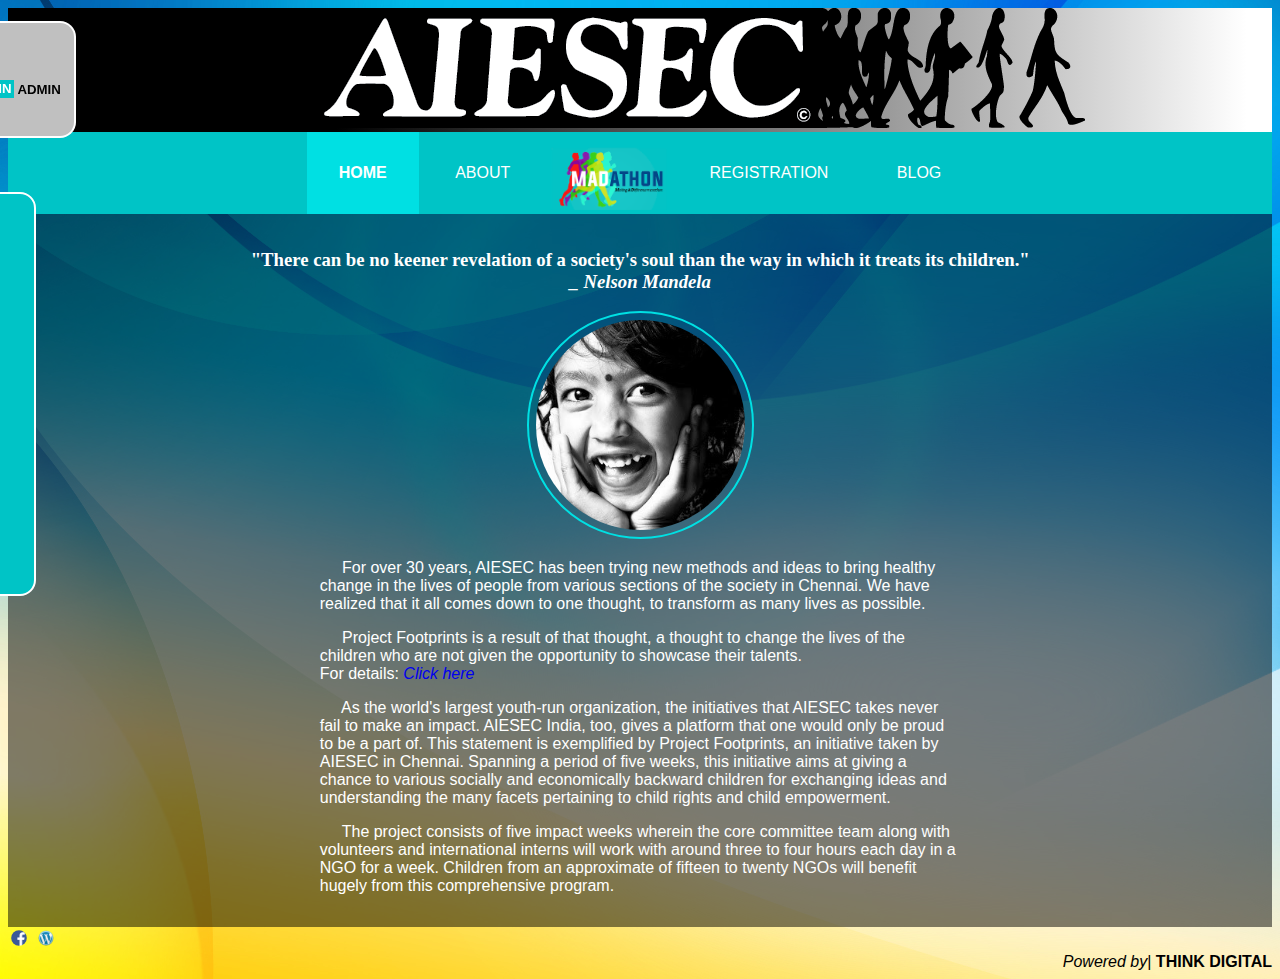
<file: AIESEC-MADATHON/index.html>
<!DOCTYPE html>
<html>
<head>
<title>HOME | MADATHON</title>
<link rel="stylesheet" type="text/css" href="css/style.css" />
<link rel="shortcut icon" type="image/png" href="favicon.ico"/>
<script type="text/javascript" src="http://www.parsecdn.com/js/parse-1.3.2.min.js"></script>
<script type="text/javascript" src="https://www.parse.com/downloads/javascript/parse-1.3.2.js"></script>
<script src="http://ajax.googleapis.com/ajax/libs/jquery/2.1.1/jquery.min.js"></script>
<script type="text/javascript" src="http://ajax.googleapis.com/ajax/libs/jquery/1.7.2/jquery.min.js"></script>
</head>
<body background="images/bg.jpg" onload="update()">
<a href="index.html"> <div class="logo" ><img src="images/logo.jpg" style="margin: 0 0 0 15%;"></div> </a>
<div class="mad">
	
	<a href="index.html"><div class="menu" style="margin: 0 0 0 0; background-color: #00e0e3;color: white;font-weight: bold">HOME</div></a>
	<a href="about.html"><div class="menu" >ABOUT</div></a>
	<a href="index.html"><img src="images/mlogo.jpg" style="width:10%" style="" align="center" /></a>
	<a href="registration.html"><div class="menu" style="margin: 0 0 0 0;">REGISTRATION</div></a>
	<a href="https://madathonchennai.wordpress.com" target="_blank"><div class="menu">BLOG</div></a>
</div>	

		<h4 id="fix" style="color: white " onclick="">ADMIN LOGIN
			
		<div id="loginForm" style="display: block; width: 100% ">
                <h5>Password:<input type="password" id="passwordField" style="width:48%" onkeypress="enter()"/>
                <p id="pageLoginButton" class="menu" onclick="login()" style="padding: 0.1em 0.2em;"> LOGIN </p> <label>ADMIN</label> </h5>
				
            </div>
			
		</h4>

<!--
<div class="position">
	<div class="box1">box1
	
	
	</div>
	

</div>
<div class="position">
	<div class="box2">box2
	
	
	
	</div>
	

</div>
-->	
		<div class="center" style="color: white">
	<div class="centertop">
		<h3>"There can be no keener revelation of a society's soul than the way in which it treats its children."<br><span>_ Nelson Mandela</span></h3>
		
		<div class="image" style="width: 17%; margin: 0 34%"> <img src="images/1.jpg" style="width: 100%" /> </div>
	</div>
	<div class="news" >
		<h2 ><u>LATEST UPDATES</u></h2>
		
		<ol id="updates"></ol>
		
	
	</div>
	<div style="margin: 0 24%;">
		<p>&nbsp&nbsp&nbsp&nbsp For over 30 years, AIESEC has been trying new methods and ideas
		to bring healthy change in the lives of people from various sections of the society in Chennai.
		We have realized that it all comes down to one thought, to transform as many lives as possible.</p>
		
		<p>&nbsp&nbsp&nbsp&nbsp Project Footprints is a result of that thought, a thought to change 
		the lives of the children who are not given the opportunity to showcase their talents. 
		<br>For details: <i><a href="https://madathonchennai.wordpress.com/project-foot-prints-2014/" target="_blank" color="black">Click here</a></i></p>
		
		<p>&nbsp&nbsp&nbsp&nbsp As the world's largest youth-run organization, the initiatives that 
		AIESEC takes never fail to make an impact. AIESEC India, too, gives a platform that one would 
		only be proud to be a part of. This statement is exemplified by Project Footprints, an initiative 
		taken by AIESEC in Chennai. Spanning a period of five weeks, this initiative aims at giving a
		chance to various socially and economically backward children for exchanging ideas and understanding
		the many facets pertaining to child rights and child empowerment.</p>

		<p>&nbsp&nbsp&nbsp&nbsp The project consists of five impact weeks wherein the core committee 
		team along with volunteers and international interns will work with around three to four hours 
		each day in a NGO for a week. Children from an approximate of fifteen to twenty NGOs will benefit 
		hugely from this comprehensive program.</p>	
	
	</div>
	
	
	
	
	</div>
<div class="footer">
	
	<a href="https://www.facebook.com/aiesec.chennai" target="_blank"><img src="images/fb.png"></a>
	<a href="https://www.storiesofyoungmadras.wordpress.com" target="_blank"><img src="images/wp.png"></a>

	<div align="right">
		<i>Powered by</i>|	<b>THINK DIGITAL</b>
	</div>


</div>


<script>
Parse.initialize("FmI1am1pSr7RfH9x1IKqquNUCbh2iMo4MJAqh2AN", "FNHQJbu3JOHoExKvs0WwhdVEXb5hm9cPxnBlPYJb"); // MADATHON
function enter(){
	
    if (event.keyCode==13){
		console.log("Haii");
		login();
	}
};

function login(){
	var pass	=	document.getElementById('passwordField').value;
        if ( pass === 'm2015' ) {
            window.location="admin.html";
        }
		else
			alert("Wrong Password!!");
    }
	
function update(){
	var news=   Parse.Object.extend("NEWS"); // Retrieval
	var Query =   new Parse.Query(news);
	Query.find({
                success:function(news) {
					console.log("RETRIEVED");
                    if (news.length) {
						console.log(news);
						appendMessage(news);
                    }
                }, error:function(stobj, sterr) {
                    console.log('Error fetching student' + sterr.news);
                }
            });
}
function appendMessage(news){

	var NEWS=   Parse.Object.extend("NEWS");
	var index=0;
	news.forEach(function(news) {
	index++;
	console.log("appending Messages");
	
	$('#updates').append("<li>" + news.get('UPDATE') + "</li>");
	console.log("APPENDED");
	});
}
</script>
</file>
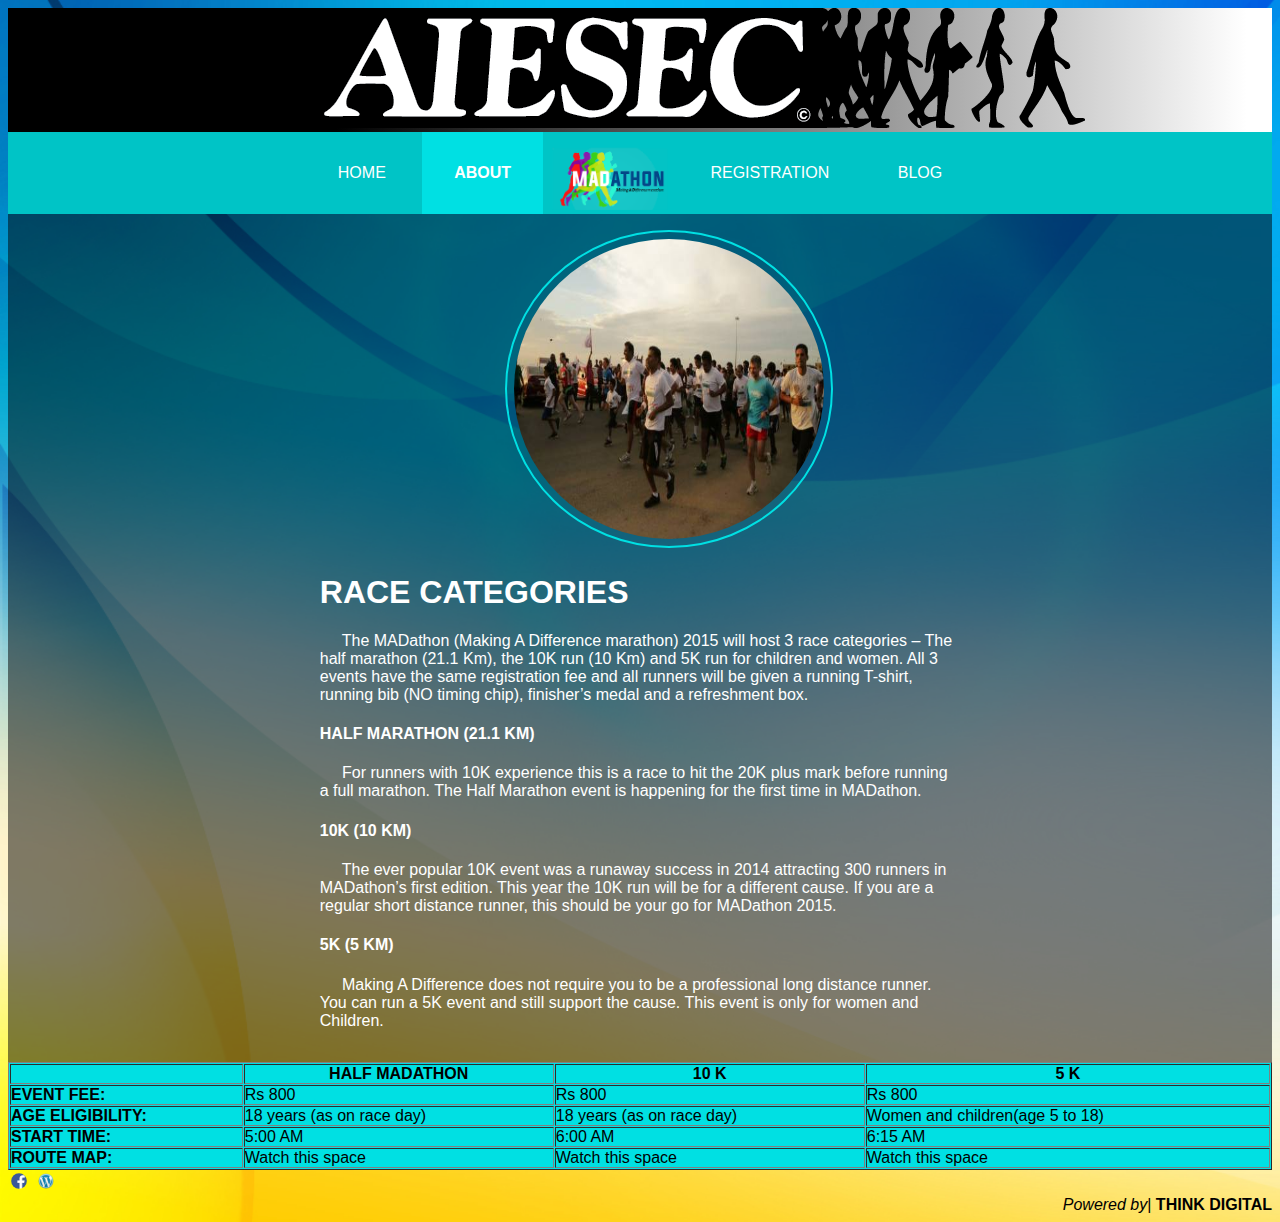
<file: AIESEC-MADATHON/about.html>
<!DOCTYPE html>
<html>
<head>
<title>EVENT	| MADATHON</title>
<link rel="stylesheet" type="text/css" href="css/style.css" />
<link rel="shortcut icon" type="image/png" href="favicon.ico"/>
</head>
<body background="images/bg.jpg">
<a href="index.html"> <div class="logo" ><img src="images/logo.jpg" style="margin: 0 0 0 15%;"></div> </a>
<div class="mad">
	
	<a href="index.html"><div class="menu">HOME</div></a>
	<a href="about.html"><div class="menu" style="margin: 0 0 0 0; background-color: #00e0e3;color: white;font-weight: bold">ABOUT</div></a>
	<a href="index.html"><img src="images/mlogo.jpg" style="width:10%" style="" align="center" /></a>
	<a href="registration.html"><div class="menu" style="margin: 0 0 0 0;">REGISTRATION</div></a>
	<a href="https://madathonchennai.wordpress.com" target="_blank"><div class="menu">BLOG</div></a>
</div>
<div class="center" style="color: white">
<div class="centertop"> <img src="images/2.jpg" style="margin-left: 39%" class="image" width="310em" height="300em"/> </div>	
<div style="margin: 0 24%;">
<h1>RACE CATEGORIES</h1>
<p>
&nbsp&nbsp&nbsp&nbsp The MADathon (Making A  Difference marathon) 2015 will host 3 race categories – The half marathon (21.1 Km), 
the 10K run (10 Km) and 5K run for children and women. All 3 events have the same registration fee and all 
runners will be given a running T-shirt, running bib (NO timing chip), finisher’s medal and a refreshment box.
</p>
<h4>HALF MARATHON (21.1 KM)</h4>
<p>&nbsp&nbsp&nbsp&nbsp For runners with 10K experience this is a race to hit the 20K plus mark before running a full marathon. 
The Half Marathon event is happening for the first time in MADathon. 
</p>
<h4>10K (10 KM)</h4>
<p>&nbsp&nbsp&nbsp&nbsp The ever popular 10K event was a runaway success in 2014 attracting 300 runners in MADathon’s first edition.
 This year the 10K run will be for a different cause. If you are a regular short distance runner, this should 
 be your go for MADathon 2015.
 </p>
<h4>5K (5 KM)</h4>
<p>&nbsp&nbsp&nbsp&nbsp Making A Difference does not require you to be a professional long distance runner. You can run a 5K event
 and still support the cause. This event is only for women and Children.
 </p>
 
 

	<!-- <ul>
	<li>Running, a totally underrated word, is way more than what people think it is. It's a passion,

an expression. It's a way of life.</li><br>

<li>Running, as we runners define in our dictionary is something that portrays our character, our

hard work and dedication, rather than just the lay-man term of the physical exercise every

morning.</li><br>

<li>The day was pleasant, peaceful and full of tranquillity. The runners were full of spirits and

loved the environment. The event started with great enthusiasm as the runners took deep

breaths as the clocked ticked to the perfect time to start.</li><br>




<li>Sanobar Sultana, invited as the Guest of Honour along with Mr.Neville Bilimoria (Marathon

Runner,Rower,Cyclist and also the Brand Ambassador for MADathon), Dr.M.Ravi (IG

Chennai Police), Mr.Venkatraman Venkatadhr (Founder "I Cycle to Work Initiative" ) and

Mr.Ram Kumar (Director Of Finance Ashok Leyland) @ MADathon (Making A Difference

marathon) gave their words of encouragement and whole-heartedly supported the event,

organised to spread awareness of child rights and welfare of the underprivileged children.<br>

The 10km run started at the tick of 6 in the morning, the sun rising and bringing its rays of

energy and calmness towards us. The environment surrounding the beach,

the weather being just perfect, gave everyone the strength  needed to run all the way.</li><br>

<li>There were 12 hydration points, each perfectly placed for the runner's benefits. At the

mark of reaching 7.5kms, everyone received the big boost critically needed. The moment everyone

saw Mr.Neville Bilimoria going the other way, his quick smile towards everyone truly boosted up

the spirits and they were able to complete the run with amazing grace.</li><br>

<li>The MADathon not only had a 10km run, but alsoa 5km one which was flagged off at 6:45am and

a 3km for younger kids flagged off at 7am.The kids who ran today were all given medals at the finish line.

At the end, the runners had a great sense of accomplishment and satisfaction which further

extended to even the organisers of the successful MADathon.</li> 
<li> It is very difficult to believe that it was the first ever marathon organised by the group. Everything was carried out with

perfection and no problems were ever faced whatsoever, irrespective of both a runner's and

a volunteer's perception. Everyone knew exactly what they had to do, and it was carried

out very professionally. </li>
<li>It is a huge achievement to the organisers of the marathon, to have

conducted this very successful event - MADathon.</li><br>

<li>We thank each and every one of the volunteers for their small but crucial steps in organising

this flawless and extra-ordinary event.</li><br>

<li>This event not only pledged to bring out a smile in little children but also brought one to

everyone who was a part of the MADathon.</li> 

</ul>
-->
</div>
</div>
	<table width="100%" border="1" cellspacing="1" cellpadding="0" style="background-color: #00e0e3; color: black">
<thead>
	<tr>
		<th></th>
		<th>HALF MADATHON</th>
		<th>10 K</th>
		<th>5 K</th>
	</tr>
</thead>
<tbody>


	<tr>
		<td><b>EVENT FEE: </b></td>
		<td>Rs 800 </td>
		<td>Rs 800 </td>
		<td>Rs 800 </td>
	</tr>
	<tr>
		<td><b>AGE ELIGIBILITY:</b></td>
		<td>18 years (as on race day) </td>
		<td>18 years (as on race day) </td>
		<td>Women and children(age 5 to 18) </td>
	<tr>
		<td><b>START TIME: </b></td>
		<td>5:00 AM </td>
		<td>6:00 AM </td>
		<td>6:15 AM </td>
	</tr>
	<tr>
		<td><b>ROUTE MAP: </b></td>
		<td> Watch this space</td>
		<td> Watch this space</td>
		<td> Watch this space</td>
		
	</tr>
	<!--
	<tr>
		<td><b>TRAINING PLANS: </b></td>
		<td>Kick-start your training with these<br>  cool plans
		that we found online for you. Several of us have used these plans <br>
		before and been very happy with them! </td>
		<td> </td>
		<td> </td>
		
	</tr>
	-->
	</tbody>
</table>
<div class="footer">
	
	<a href="https://www.facebook.com/aiesec.chennai" target="_blank"><img src="images/fb.png"></a>
	<a href="https://www.storiesofyoungmadras.wordpress.com" target="_blank"><img src="images/wp.png"></a>

	<div align="right">
		<i>Powered by</i>|	<b>THINK DIGITAL</b>
	</div>


</div>
</file>
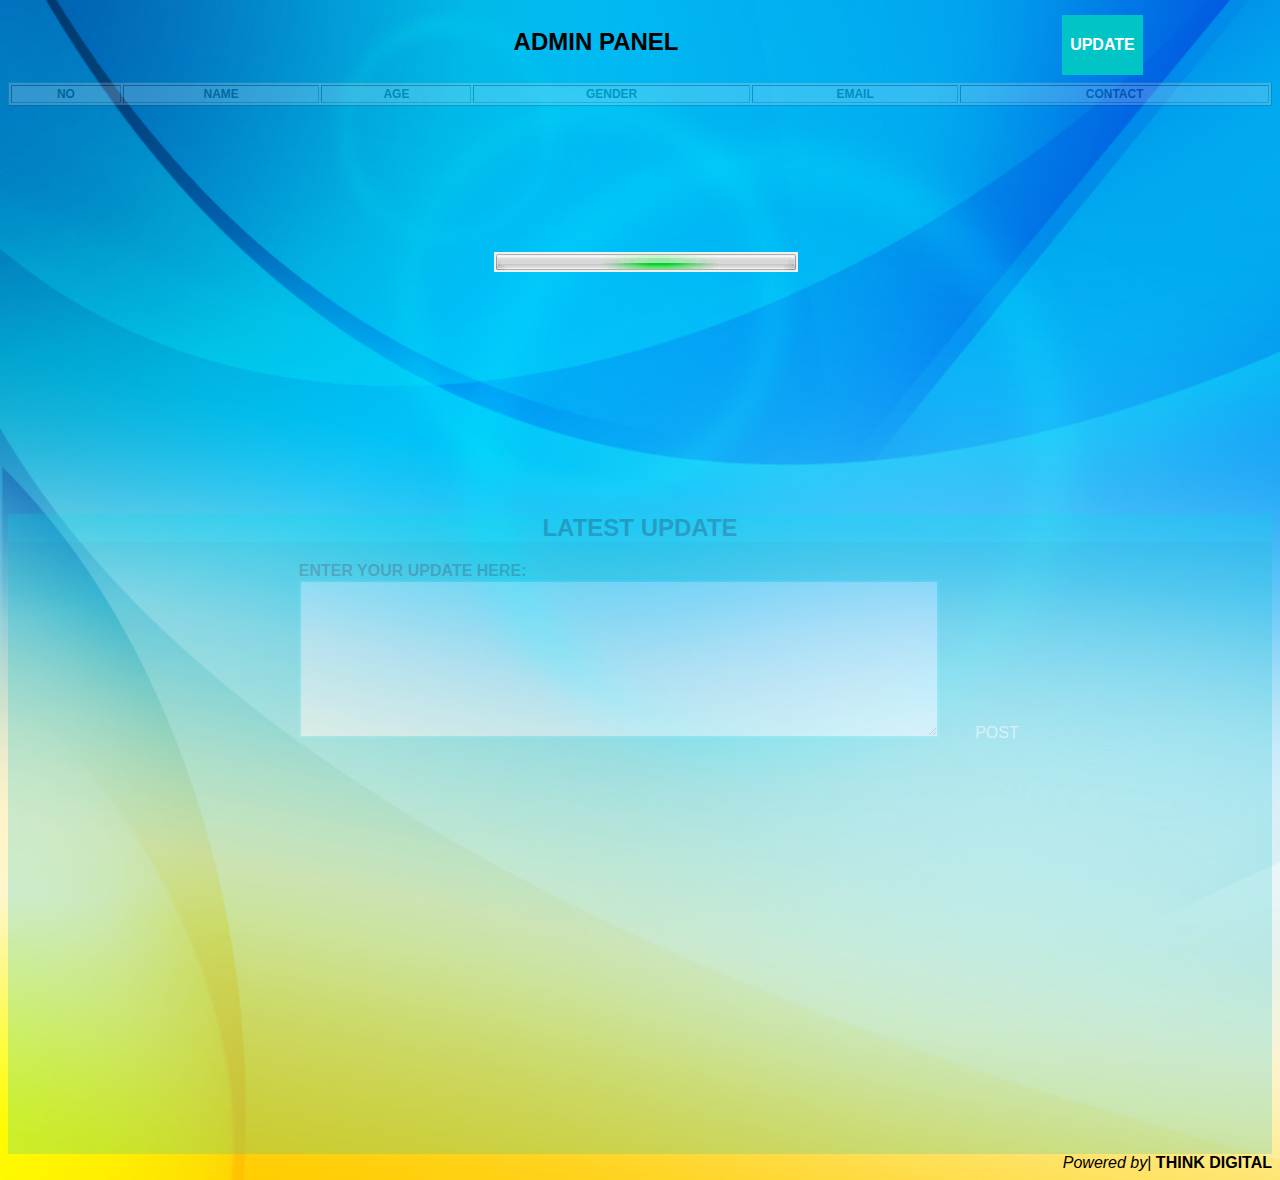
<file: AIESEC-MADATHON/admin.html>
<!DOCTYPE html>
<html>
<head>
<title>ADMIN	| MADATHON</title>
<link rel="stylesheet" type="text/css" href="css/style.css" />
<script type="text/javascript" src="http://ajax.googleapis.com/ajax/libs/jquery/1.7.2/jquery.min.js"></script>
        <script type="text/javascript" src="https://www.parse.com/downloads/javascript/parse-1.3.2.js"></script>
		<script src="http://ajax.googleapis.com/ajax/libs/jquery/2.1.1/jquery.min.js"></script>
		<script type="text/javascript" src="http://www.parsecdn.com/js/parse-1.3.2.min.js"></script>
        
</head>
<body background="images/bg.jpg" id="body" onload="studentRetrieval()">

<div style="margin: 0 0 0 40%; display: inline-block"><h2 >ADMIN PANEL</h2></div> 
<a href="#news"><div style="margin: 0 0 0 30%; display: inline-block; padding: 0em 0.5em" class="menu" ><b><h4> UPDATE </h4></b></div></a>

<div id="loading"><img src="images/loading.gif" /></div>

<div id="fix" onclick="home()" style="top: 10em">HOME</div>
<div id="center">
<div class="division1" style="">
		<table id="studTable" align="center" border="1" class="tablesorter" style="width: 100%; background-color: white">
		
		</table>


</div>
<!--
<div class="division2" style="">

	<div id="question">	</div>


</div>
-->

<div id="news">
	<div style="background-color: #00e0e3;"><h2>LATEST UPDATE</h2></div>
	<div style=" margin: 0 0 0 23%"><label>ENTER YOUR UPDATE HERE:</label></div>
	<textarea type="text" id="update" rows="10" style="border: 2px Solid #00e0e3; width: 50%; margin: 0 0 0 23%"> </textarea>
	<div class="menu" onclick="news()" style="display: inline-block;">POST</div>
</div>


</div>
<!--<div class="header" >
	<a href="index.html"><div class="menu">HOME</div></a>
	<a href="about.html"><div class="menu" style="background-color: #00c4c6;color: white; font-weight: bold">ABOUT</div></a>
	<a href="index.html"><img src="images/logo1.jpg"></a>
	<a href="registration.html"><div class="menu" style="margin: 0 0 0 40%;">REGISTRATION</div></a>
	<a href="faq.html"><div class="menu">FAQ</div></a>
</div>-->
			

<div class="footer">


	<div align="right">
		<i>Powered by</i>|	<b>THINK DIGITAL</b>
	</div>


</div>
</body>
<script>
Parse.initialize("FmI1am1pSr7RfH9x1IKqquNUCbh2iMo4MJAqh2AN", "FNHQJbu3JOHoExKvs0WwhdVEXb5hm9cPxnBlPYJb"); // MADATHON

function home(){
	window.location="index.html";
}


function studentRetrieval(){
	document.getElementById('loading').style.top = '28%';
	document.getElementById('loading').style.display = 'block';
	document.getElementById('body').style.cursor = 'wait';
	document.getElementById('center').style.cursor = 'wait';
	document.getElementById('center').style.opacity = '0.2';
	console.log("STARTED");
    $('#studTable').empty();
    $('#studTable').append(
        "<thead><tr>"+
        "<th> NO </th>"+
        "<th> NAME </th>"+
        "<th> AGE </th>"+
        "<th> GENDER </th>"+
        "<th> EMAIL </th>"+
        "<th> CONTACT </th>"+
        "</tr></thead><tbody>");

   

    var UserClass = Parse.Object.extend("User");
    var query = new Parse.Query(UserClass);
    
    query.first({
        success: function(obj) {
            schoolObject    =   obj;
            var stuClass=   Parse.Object.extend("Registrations");
            var stQuery =   new Parse.Query(stuClass);
            stQuery.limit(1000);
            stQuery.find({
                success:function(names) {
					
                    studentsList =   names;
					console.log(studentsList);
                    if (names.length) {
                        populateTable(names);
                    }
                }, error:function(stobj, sterr) {
                    console.log('Error fetching student' + sterr.message);
                }
            });
        }, error:function(sobj, serr) {
        }
    });
};


		
		
function populateTable(message) {
	
    studentsList.forEach(function(message, i) {
		console.log(studentsList);
        var index       =   i + 1;
		var name		=	message.get('USERNAME');
		var age			=	message.get('AGE');
		var gender		=	message.get('GENDER');
		var email		=	message.get('EMAIL');
		var contact		=	message.get('CONTACT');
		
        $('#studTable').append(
            "<tr id='studRow" + (i+1) + "'>"+
            "<td> " + (i+1) + " </td>"+
            "<td> " + name + " </td>"+
            "<td> " + message.get('AGE') + " </td>"+
            "<td> " + message.get('GENDER') + " </td>"+
            "<td> " + message.get('EMAIL') + " </td>"+
            "<td> " + message.get('CONTACT') + " </td>"+
            "</tr>");
		
        

    });

    $('#studTable').append('</tbody>');
	document.getElementById('loading').style.display = 'none';
	document.getElementById('body').style.cursor = 'default';
	document.getElementById('center').style.cursor = 'default';
	document.getElementById('center').style.opacity = '1';
	document.getElementById('header').style.cursor = 'default';
	document.getElementById('header').style.opacity = '1';
	document.getElementById('footer').style.cursor = 'default';
	document.getElementById('footer').style.opacity = '1';
   

}

/*
function retrieve(){
	
	var faq=   Parse.Object.extend("FAQ");
	var Query =   new Parse.Query(faq);
	Query.find({
                success:function(message) {
					console.log("RETRIEVED");
                    if (message.length) {
						console.log(message);
						appendMessage(message);
                    }
                }, error:function(stobj, sterr) {
                    console.log('Error fetching student' + sterr.message);
                }
            });
	
}

function appendMessage(questionList){
	var FAQ=   Parse.Object.extend("FAQ");
	var faq = new FAQ();
	var index=0;
	questionList.forEach(function(message) {
	index++;
	console.log("appending Messages");
	var que           =   document.createElement('h5');
	que.htmlFor       =   message.id;
	$('#question').append("<h4 id='ques'>" + index + ') ' + message.get('QUESTION') + '  (' + message.get('USERNAME') + ')' + '  (' + message.get('EMAIL') + ')' + "</h4>");
	$('#question').append("<input style='display: none' type='text' id='ques' value=" +  message.get('QUESTION') + ">" + "</input>");
	$('#question').append("<input style='display: none' type='text' id='email' value=" +  message.get('EMAIL') + ">" + "</input>");
	if(message.get('ANSWER')==="NOT ANSWERED"){
		$('#question').append("<div class='menu' style='padding: 0.1em; margin: 2px' onclick='mail()' > Answer to Mail </div>");
		$('#question').append("<div style='font-size: 13px; display: inline-block; margin: 2em' > Please copy the link to send the email</div>");
		}
	else {
		$('#question').append("<p style='margin-left: 2em;'>" + message.get('ANSWER') + "</p>");
	}
	});
	
}
*/
function mail(){
	
	window.open('https://mail.google.com/mail/?view=cm&fs=1&to= &su=REPLY_FOR_MADATHON&body=This is a reply for your following query on MADATHON&bcc=aiesec.shubhamjha@gmail.com', '_blank')
}

function news(){
	var update = document.getElementById('update').value;
	var NEWS	=   Parse.Object.extend("NEWS");
	var news	=	new NEWS();
	if(update!=" "){
	news.set("UPDATE", update);
	news.save(null, {
		success: function(message) {
		alert('You have been successfully Updated!');
		},
	error: function(message, error) {
		alert('Failed to post the update: ' + error.message);
		}
	});
	}
}


</script>
</file>
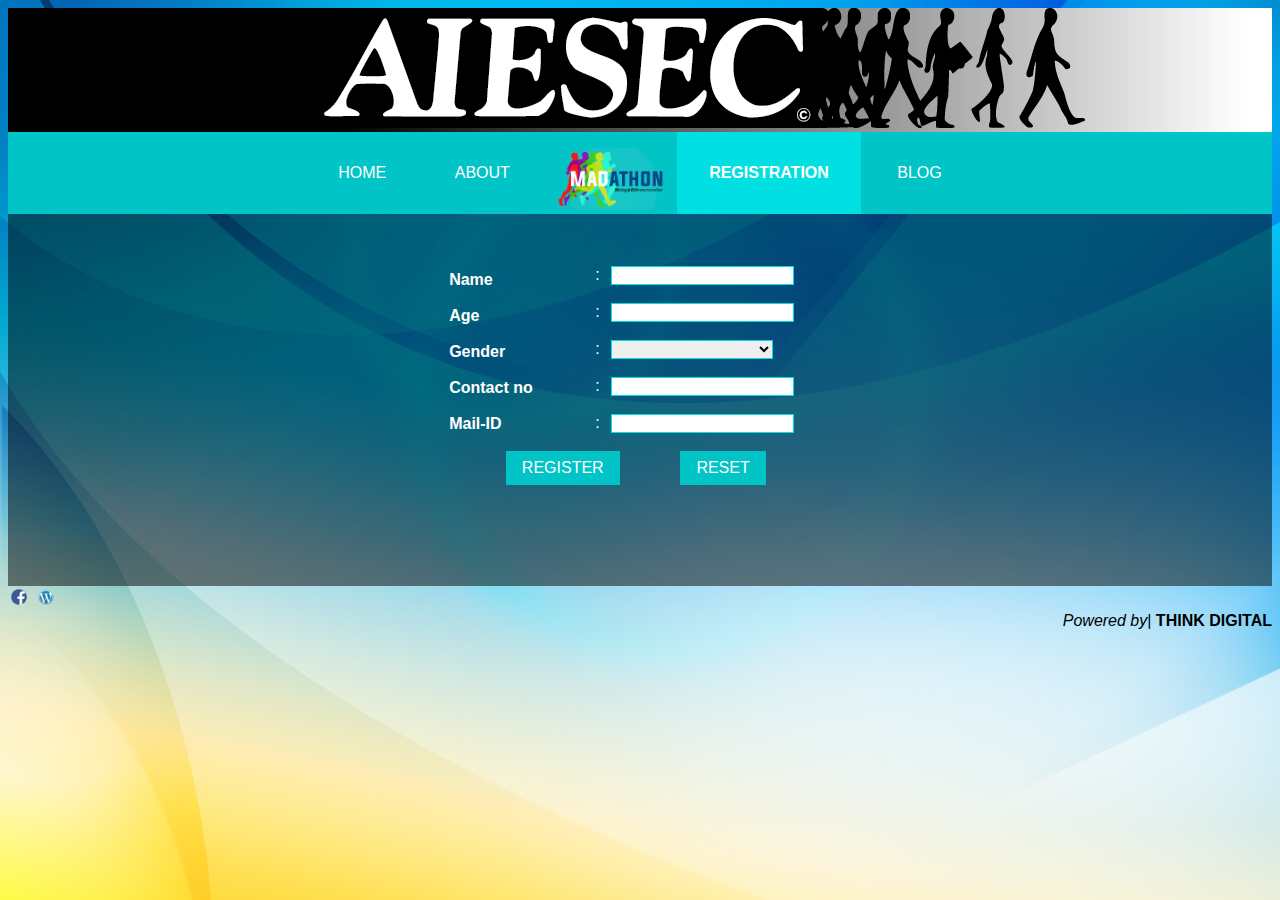
<file: AIESEC-MADATHON/registration.html>
<!DOCTYPE html>
<html>
<head>
<title>REGISTRATION	| MADATHON</title>
<link rel="stylesheet" type="text/css" href="css/style.css" />
<script src="http://www.parsecdn.com/js/parse-1.3.3.min.js"></script>
<link rel="shortcut icon" type="image/png" href="favicon.ico"/>
</head>
<body background="images/bg.jpg" id="body">



<a href="index.html"> <div class="logo" ><img src="images/logo.jpg" style="margin: 0 0 0 15%;"></div> </a>

<div class="mad" id="header">
	
	<a href="index.html"><div class="menu">HOME</div></a>
	<a href="about.html"><div class="menu" >ABOUT</div></a>
	<a href="index.html"><img src="images/mlogo.jpg" style="width:10%" style="" align="center" /></a>
	<a href="registration.html"><div class="menu" style="margin: 0 0 0 0; background-color: #00e0e3;color: white;font-weight: bold">REGISTRATION</div></a>
	<a href="https://madathonchennai.wordpress.com" target="_blank"><div class="menu">BLOG</div></a>
</div>


		
	<div class="center" id="center">
		<div class="centerhalf" >
		
		<form style="margin: 0 0 0 75%;">
		    
			<label style="color: white">Name</label><br><br>
			<label style="color: white">Age</label><br><br>
	        <label style="color: white">Gender</label><br><br>
			<label style="color: white">Contact no</label><br><br>
			<label style="color: white">Mail-ID</label><br><br>
			
		</form>
		<div class="menu" style=" padding: 0.5em 1em; margin: 0 0 0 85%" onclick="validate()">REGISTER</div>
		
		</div>
		
		<div class="centerhalf">
			<br>
		
		<form style="margin: 0em 0 0 0; color: white">
		<br>
			:<input type="text" id="name" onkeypress="enter()" style="margin: auto 2%"><br><br>
			:<input type="text" id="age" onkeypress="enter()" style="margin: auto 2%"><br><br>
			:<select id="gender" onkeypress="enter()" style="margin: auto 2%; width: 28.5%">
					<option value=""></option>
					<option value="MALE">MALE</option>
					<option value="FEMALE">FEMALE</option>
				</select>
			<br><br>
			:<input type="text" id="contact" onkeypress="enter()" style="margin: auto 2%"><br><br>
			:<input type="text" id="email" onkeypress="enter()" style="margin: auto 2%"><br><br>
			
		</form>
		<div class="menu" style=" padding: 0.5em 1em; margin: 0 0 0 15%" onclick="reload()">RESET</div>
		</div>
		
		

		
	</div>	
	<div id="loading"><img src="images/loading.gif" /></div>
	
<div class="footer" id="footer">
	
	<a href="https://www.facebook.com/aiesec.chennai" target="_blank"><img src="images/fb.png"></a>
	<a href="https://www.storiesofyoungmadras.wordpress.com" target="_blank"><img src="images/wp.png"></a>

	<div align="right">
		<i>Powered by</i>|	<b>THINK DIGITAL</b>
	</div>


</div>

</body>
</html>

<script>

Parse.initialize("FmI1am1pSr7RfH9x1IKqquNUCbh2iMo4MJAqh2AN", "FNHQJbu3JOHoExKvs0WwhdVEXb5hm9cPxnBlPYJb"); // MADATHON

var e;
function enter(){
	
    if (event.keyCode==13){
		console.log("Haii");
		validate();
	}
};

function reload(){
	window.location=    "registration.html";
}
	
function validate(){
	
	var Name	= document.getElementById("name").value;
	var Age		= document.getElementById("age").value;
	var Gender	= document.getElementById("gender").value;
	var Contact	= document.getElementById("contact").value;
	var Email	= document.getElementById("email").value;
	var atpos = Email.indexOf("@");
	var dotpos = Email.lastIndexOf(".");
   
	
	if(Name.length<4)
		alert("Please Enter a valid User Name");
		else if(Age<=10)
			alert("Please Enter a Valid Age");
				else if(Gender==="")
					alert("Please Select your Gender");
						else if(isNaN(Contact))
							alert('ENter a valid Phone Number');
								else if(Contact.length!=10)
									alert('ENter a valid Phone Number');
										else if (atpos < 1 || ( dotpos - atpos < 2 )) 
											alert("Please enter correct email ID")
												else{
													alert("STORING DATA");
													
													storedata();
													
									}
		
					
}
function payment(){
	window.location= "https://www.explara.com/e/madathon";
}
function storedata(){
	
	document.getElementById('loading').style.display = 'block';
	document.getElementById('center').style.cursor = 'wait';
	document.getElementById('center').style.opacity = '0.2';
	document.getElementById('header').style.cursor = 'wait';
	document.getElementById('header').style.opacity = '0.2';
	document.getElementById('footer').style.cursor = 'wait';
	document.getElementById('footer').style.opacity = '0.2';
	var Name	= document.getElementById("name").value;
	var Age		= document.getElementById("age").value;
	var Gender	= document.getElementById("gender").value;
	var Contact	= document.getElementById("contact").value;
	var Email	= document.getElementById("email").value;
	var STUDENT = Parse.Object.extend("Registrations");
	var student = new STUDENT();
	student.set("USERNAME", Name);
	student.set("AGE", parseInt(Age));
	student.set("GENDER", Gender);
	student.set("CONTACT", Contact);
	student.set("EMAIL", Email);

	student.save(null, {
		success: function(student) {
		
		alert('Please Proceed with your payments!');
		payment();
		},
	error: function(student, error) {
		alert('Failed to create new object, with error code: ' + error.message);
		alert('Please register again');
		window.location= "registration.html";
		}
	});
}

</script>
</file>
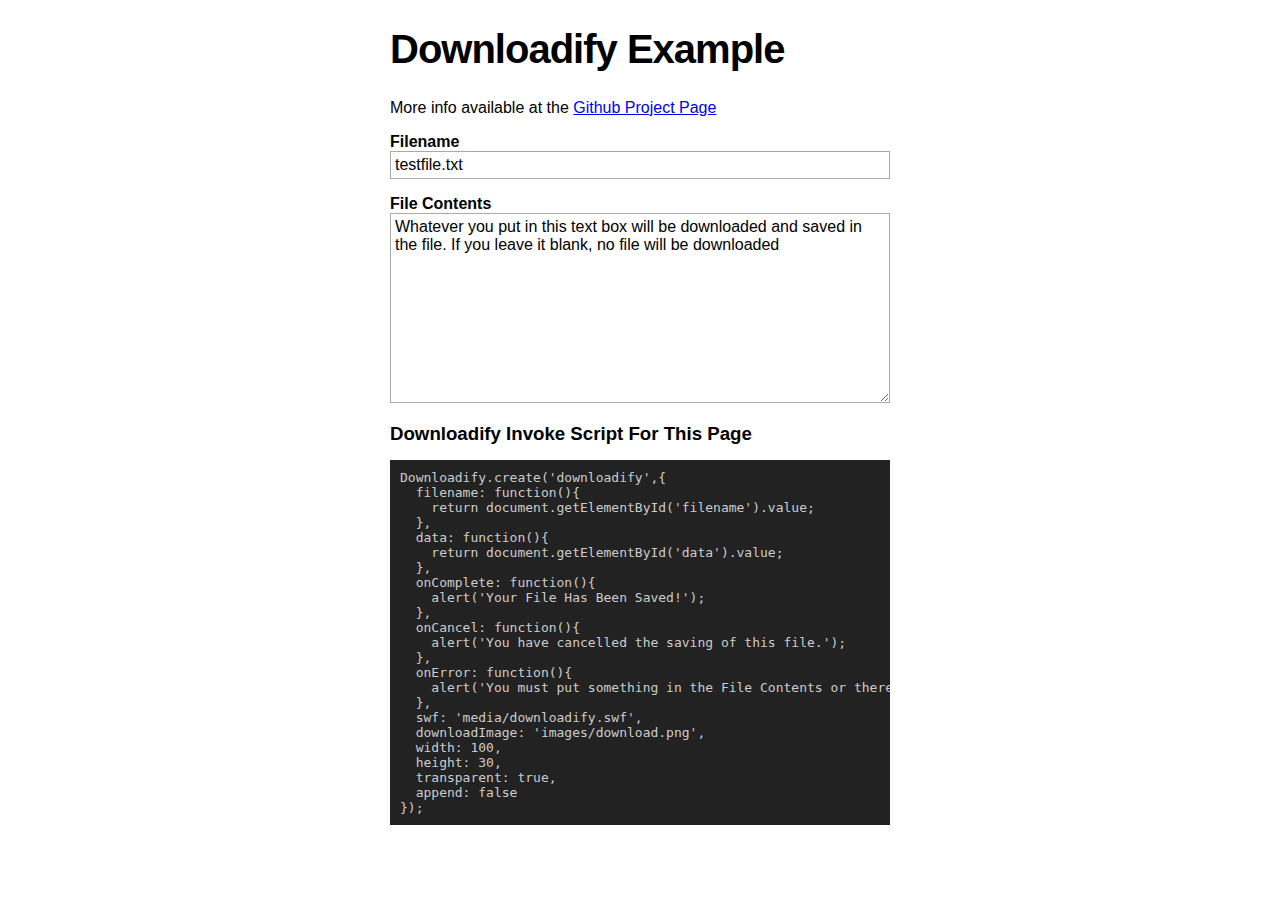
<file: AIESEC-MADATHON/libs/Downloadify/test.html>
<!DOCTYPE html PUBLIC "-//W3C//DTD XHTML 1.0 Strict//EN" "http://www.w3.org/TR/xhtml1/DTD/xhtml1-strict.dtd">
<html xmlns="http://www.w3.org/1999/xhtml" lang="en" xml:lang="en">
	<head>
		<title>Downloadify</title>
		<style type="text/css" media="screen">
			body {background: #fff; width: 500px; margin: 20px auto;}
			label, input, textarea, h1, h2, p { font-family: Arial, sans-serif; font-size: 12pt;}
			input, textarea { border: solid 1px #aaa; padding: 4px; width: 98%;}
			label { font-weight: bold;}
			h1 { font-size: 30pt; font-weight: bold; letter-spacing: -1px;}
			h2 { font-size: 14pt;}
			pre { overflow: auto; padding: 10px; background: #222; color: #ccc;}
		</style>
		<script type="text/javascript" src="js/swfobject.js"></script>
		<script type="text/javascript" src="js/downloadify.min.js"></script>
	</head>
	<body onload="load();">
		<h1>Downloadify Example</h1>
		<p>More info available at the <a href="http://github.com/dcneiner/Downloadify">Github Project Page</a></p>
		<form>
			<p>
				<label for="filename">Filename</label><br />
				<input type="text" name="filename" value="testfile.txt" id="filename" />
			</p>
			<p>
				<label for="data">File Contents</label><br />
<textarea cols="60" rows="10" name="data" id="data">
Whatever you put in this text box will be downloaded and saved in the file. If you leave it blank, no file will be downloaded</textarea>
			</p>
			<p id="downloadify">
				You must have Flash 10 installed to download this file.
			</p>
		</form>

		<script type="text/javascript">
			function load(){
				Downloadify.create('downloadify',{
					filename: function(){
						return document.getElementById('filename').value;
					},
					data: function(){ 
						return document.getElementById('data').value;
					},
					onComplete: function(){ alert('Your File Has Been Saved!'); },
					onCancel: function(){ alert('You have cancelled the saving of this file.'); },
					onError: function(){ alert('You must put something in the File Contents or there will be nothing to save!'); },
					swf: 'media/downloadify.swf',
					downloadImage: 'images/download.png',
					width: 100,
					height: 30,
					transparent: true,
					append: false
				});
			}
		</script>
	<h2>Downloadify Invoke Script For This Page</h2>	
<pre>
Downloadify.create(&#x27;downloadify&#x27;,{
  filename: function(){
    return document.getElementById(&#x27;filename&#x27;).value;
  },
  data: function(){ 
    return document.getElementById(&#x27;data&#x27;).value;
  },
  onComplete: function(){ 
    alert(&#x27;Your File Has Been Saved!&#x27;); 
  },
  onCancel: function(){ 
    alert(&#x27;You have cancelled the saving of this file.&#x27;);
  },
  onError: function(){ 
    alert(&#x27;You must put something in the File Contents or there will be nothing to save!&#x27;); 
  },
  swf: &#x27;media/downloadify.swf&#x27;,
  downloadImage: &#x27;images/download.png&#x27;,
  width: 100,
  height: 30,
  transparent: true,
  append: false
});
</pre>
	
	</body>
</html>
</file>
<file: AIESEC-MADATHON/css/style.css>
*{

}



body{
	font-family: Avant Garde,Avantgarde,Century Gothic,CenturyGothic,AppleGothic,sans-serif;
	background-size: cover;
}

a{
	text-decoration: none;
	font-family: ;
}
h2{
	text-align: center;
}
h3{
	font-family: Papyrus,fantasy;
	text-align: center;
}
span{
	font-style: italic;
	text-align: right;
}
input, select, textarea{ 
    
    border: 1px solid #00e0e3;  
  } 
input:focus, select:focus, textarea:focus{
	border: 2px Solid Green;
}
.mad{
	width: 100%;
	text-align: center;
	background-color: #00c4c6;
}


.box1
{
position: fixed;
display: inline-block;
text-align: center;
height :350px;
width: 20%;
border-radius: 1em;
border: 2px solid #00e0e3;

}
.box1:hover ,.box2:hover{
	border: 2px solid #00c4c6;
		-webkit-transition: all 0.2s ease-in-out;
  -moz-transition: all 0.2s ease-in-out;
  -o-transition: all 0.2s ease-in-out;
  transition: all 0.2s ease-in-out;
}
.box2
{
position: fixed;
display: inline-block;
border: 2px solid #00e0e3;
text-align: center;
height :350px;
width: 20%;
padding-right: 1em;
margin: 0 0 0 78%;
border-radius: 1em;
}
.text
{
display: inline-block;
margin: auto 9em;
}

.position{
	position: fixed;
}
.center
{
	background-color: rgba(0,0,0,0.5);
	padding: 1em;
	color: Black;
	display: inline-block;
	margin: 0 0 0 0;
	width: 97.5%;
}

.centertop img {
	display: inline-block;
	margin: 0 40%;
	border-radius: 100%;
	border: 2px solid #00e0e3;
	padding: 0.44em;
}
.centertop img:hover{
}

.logo{
	overflow: none;
	width: 100%;
	float: center;
	background: #000000; /* Old browsers */
/* IE9 SVG, needs conditional override of 'filter' to 'none' */
background: url([data-uri]);
background: -moz-linear-gradient(left,  #000000 26%, #000000 26%, #ffffff 98%, #ffffff 99%, #ffffff 99%, #ffffff 100%, #ffffff 100%, #ffffff 100%); /* FF3.6+ */
background: -webkit-gradient(linear, left top, right top, color-stop(26%,#000000), color-stop(26%,#000000), color-stop(98%,#ffffff), color-stop(99%,#ffffff), color-stop(99%,#ffffff), color-stop(100%,#ffffff), color-stop(100%,#ffffff), color-stop(100%,#ffffff)); /* Chrome,Safari4+ */
background: -webkit-linear-gradient(left,  #000000 26%,#000000 26%,#ffffff 98%,#ffffff 99%,#ffffff 99%,#ffffff 100%,#ffffff 100%,#ffffff 100%); /* Chrome10+,Safari5.1+ */
background: -o-linear-gradient(left,  #000000 26%,#000000 26%,#ffffff 98%,#ffffff 99%,#ffffff 99%,#ffffff 100%,#ffffff 100%,#ffffff 100%); /* Opera 11.10+ */
background: -ms-linear-gradient(left,  #000000 26%,#000000 26%,#ffffff 98%,#ffffff 99%,#ffffff 99%,#ffffff 100%,#ffffff 100%,#ffffff 100%); /* IE10+ */
background: linear-gradient(to right,  #000000 26%,#000000 26%,#ffffff 98%,#ffffff 99%,#ffffff 99%,#ffffff 100%,#ffffff 100%,#ffffff 100%); /* W3C */
filter: progid:DXImageTransform.Microsoft.gradient( startColorstr='#000000', endColorstr='#ffffff',GradientType=1 ); /* IE6-8 */

}

.centerhalf
{
display: inline-block;
width: 46%;
height: 299px;
}

label{
	font-weight: bold;
	color: Black;
}
.footer{
}

.footer img{
	width: 1em;
	border-radius: 100%;
	padding: 0.2em;
	
}

.division1{
margin-top:0.5em;
display: inline-block;
width: 100%;
min-height: 34em;
overflow-y: scroll;
font-size: 12px;
}

.division2{

display: inline-block;
width: 59%;
height: 26em;
overflow-y: scroll;
}
.header{
	background-color: #00c4c6;
	
}
.menu
{
background-color: #00c4c6;
display: inline-block;
cursor: pointer;
padding: 2em 2em;
width: auto;
text-align: center;
color: white;
}
.menu:hover{
	background-color: #00e0e3;
	color: black;
	font-weight: bold;
}
#question{
	margin: 1em 2em;
}
#answer{
	margin: 0 5em;
}
#fix{
	position: fixed;
	left: -17.5em;
	top: 0;
	background-color: Silver;
	border-radius: 0 1em 1em 0;
	padding: 0.2em;
	color: white;
	border-right: 2px Solid White;
	border-top: 2px Solid White;
	border-bottom: 2px Solid White;
}

#fix:hover{
	background-color: #00e0e3;
	color: Black;
	cursor: pointer;
	left: 0;
	-webkit-transition: all 0.2s ease-in-out;
  -moz-transition: all 0.2s ease-in-out;
  -o-transition: all 0.2s ease-in-out;
  transition: all 0.2s ease-in-out;
	
}

#loading{
	display: none;
	position: fixed;
	top: 51%;
	margin-left: 38%;
}

.contactImages{
	display: inline-block;
	padding-top: 0.2em;
	margin: 3.6em;
	background-color: #00e0e3;
	width: 75%;
	min-height: 15em;
	text-align: center;
	border: 2px Solid White;
}
.contactImages h2:hover{
	color: #000;
	cursor: pointer;
}
.contactImages p:hover{
	color: #00c4c6;
	cursor: default;
}
.contactImages img{
	width: 50%;
	border: 2px Solid #fff;
	border-radius: 100%;
}
.contactImages img:hover{
	
	border: 2px Solid #000;
}
.news{
	position: fixed;
	top: 12em;
	left: -18em;
	height: 25em;
	width: 20em;
	background-color: #00c4c6;
	border-radius: 1em;
	border: 2px Solid White;
	-webkit-transition: all 0.5s ease-in-out;
	-moz-transition: all 0.5s ease-in-out;
	-o-transition: all 0.5s ease-in-out;
	transition: all 0.5s ease-in-out;
	
}
.news:hover{
	left: 0;
	transform: rotate(360deg);
	-webkit-transition: all 0.5s ease-in-out;
  -moz-transition: all 0.5s ease-in-out;
  -o-transition: all 0.5s ease-in-out;
  transition: all 0.5s ease-in-out;
}

#news{
	background-color: #00c4c6;
	width: 100%;
	min-height: 40em;
	-webkit-transition: all 0.5s ease-in-out;
	-moz-transition: all 0.5s ease-in-out;
	-o-transition: all 0.5s ease-in-out;
	transition: all 0.5s ease-in-out;
}

.image{
	transform: scale(1);
}
.image:hover{
	transform: scale(1.05);
	-webkit-transition: all 0.2s ease-in-out;
	-moz-transition: all 0.2s ease-in-out;
	-o-transition: all 0.2s ease-in-out;
	transition: all 0.2s ease-in-out;
}
</file>
